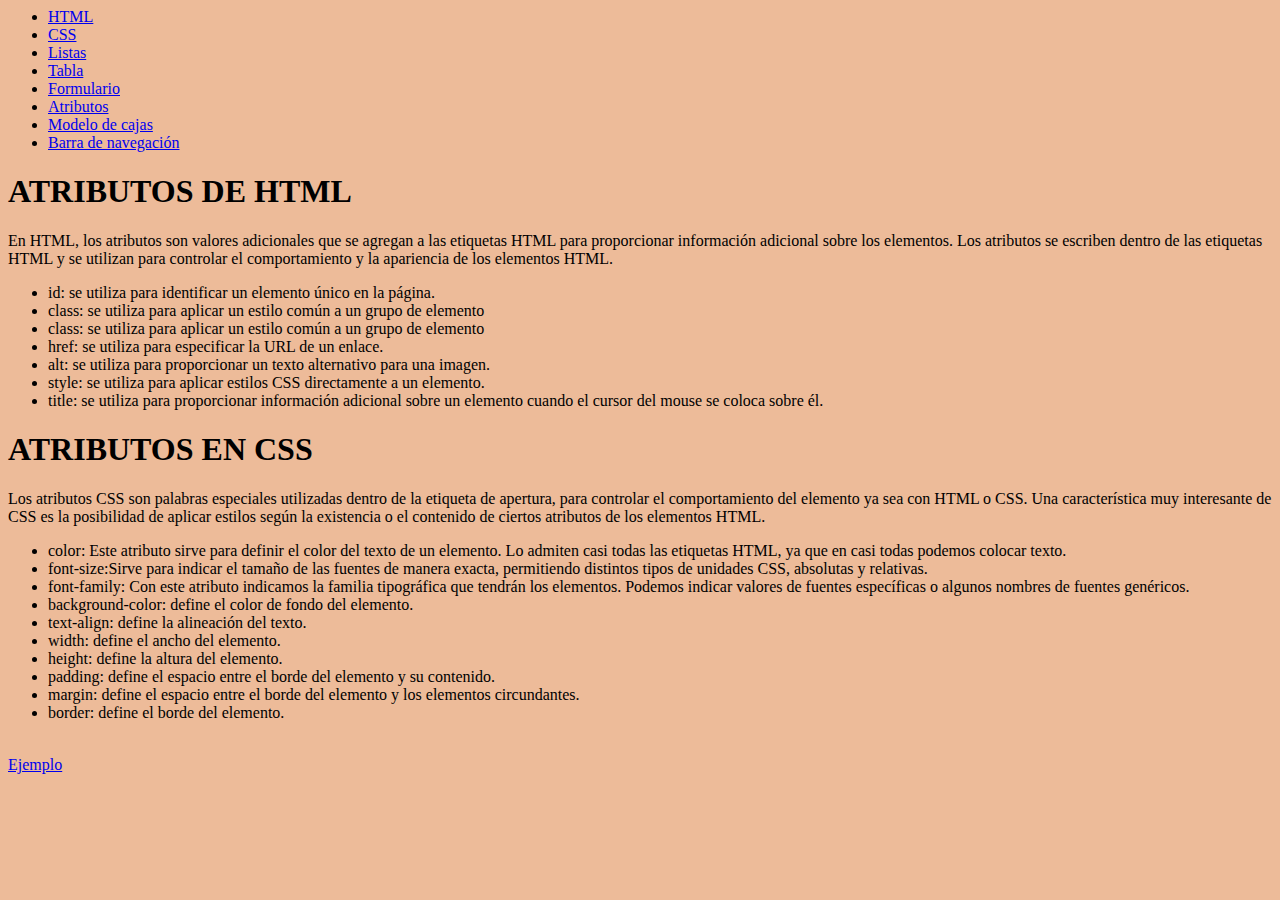
<file: atributos.html>
<html>
    <head>
        <meta charset="UTF-8">
        <title>htmlycss</title>
        <link rel="stylesheet" href="style.css">
    </head>
    <body>
        <ul class="barra">
            <li><a href="uno.html">HTML</a></li>
            <li><a href="css2.html">CSS</a></li>
            <li><a href="listas.html">Listas</a></li>
            <li><a href="td.html">Tabla</a></li>
            <li><a href="formulario.html">Formulario</a></li>
            <li><a href="atributos.html">Atributos</a></li>
            <li><a href="Modelodecajas.html">Modelo de cajas</a></li>
            <li><a href="barra.html">Barra de navegación</a></li>
            </ul>
        <h1>ATRIBUTOS DE HTML </h1>
        <p>En HTML, los atributos son valores adicionales que se agregan a las etiquetas HTML para proporcionar información adicional sobre
             los elementos. Los atributos se escriben dentro de las etiquetas HTML y se utilizan para controlar el comportamiento y la 
             apariencia de los elementos HTML.</p>
             <ul>
                <li>id: se utiliza para identificar un elemento único en la página. </li>
                <li>class: se utiliza para aplicar un estilo común a un grupo de elemento</li>
                <li>class: se utiliza para aplicar un estilo común a un grupo de elemento</li>
                <li>href: se utiliza para especificar la URL de un enlace. </li>
                <li>alt: se utiliza para proporcionar un texto alternativo para una imagen.</li>
                <li>style: se utiliza para aplicar estilos CSS directamente a un elemento.</li>
                <li>title: se utiliza para proporcionar información adicional sobre un elemento cuando el cursor del mouse se coloca sobre él.</li>
            </ul>
            <h1>ATRIBUTOS EN CSS </h1>
        <p>Los atributos CSS son palabras especiales utilizadas dentro de la etiqueta de apertura, para controlar el comportamiento del elemento 
            ya sea con HTML o CSS. Una característica muy interesante de CSS es la posibilidad de aplicar estilos según la existencia o el
         contenido de ciertos atributos de los elementos HTML.</p>
             <ul>
                <li>color: Este atributo sirve para definir el color del texto de un elemento. Lo admiten casi todas las etiquetas HTML, ya que en casi todas podemos colocar texto.</li>
                <li>font-size:Sirve para indicar el tamaño de las fuentes de manera exacta, permitiendo distintos tipos de unidades CSS, absolutas y relativas.</li>
                <li>font-family: Con este atributo indicamos la familia tipográfica que tendrán los elementos. Podemos indicar valores de fuentes específicas o algunos nombres de fuentes genéricos.</li>
                <li>background-color: define el color de fondo del elemento.</li>
                <li>text-align: define la alineación del texto.</li>
                <li>width: define el ancho del elemento.</li>
                <li>height: define la altura del elemento.</li>
                <li>padding: define el espacio entre el borde del elemento y su contenido. </li>
                <li>margin: define el espacio entre el borde del elemento y los elementos circundantes. </li>
                <li>border: define el borde del elemento.</li>
            </ul>
            <br>
            <a href="#" class="boton">Ejemplo</a>
         </body>
         </html>
</file>
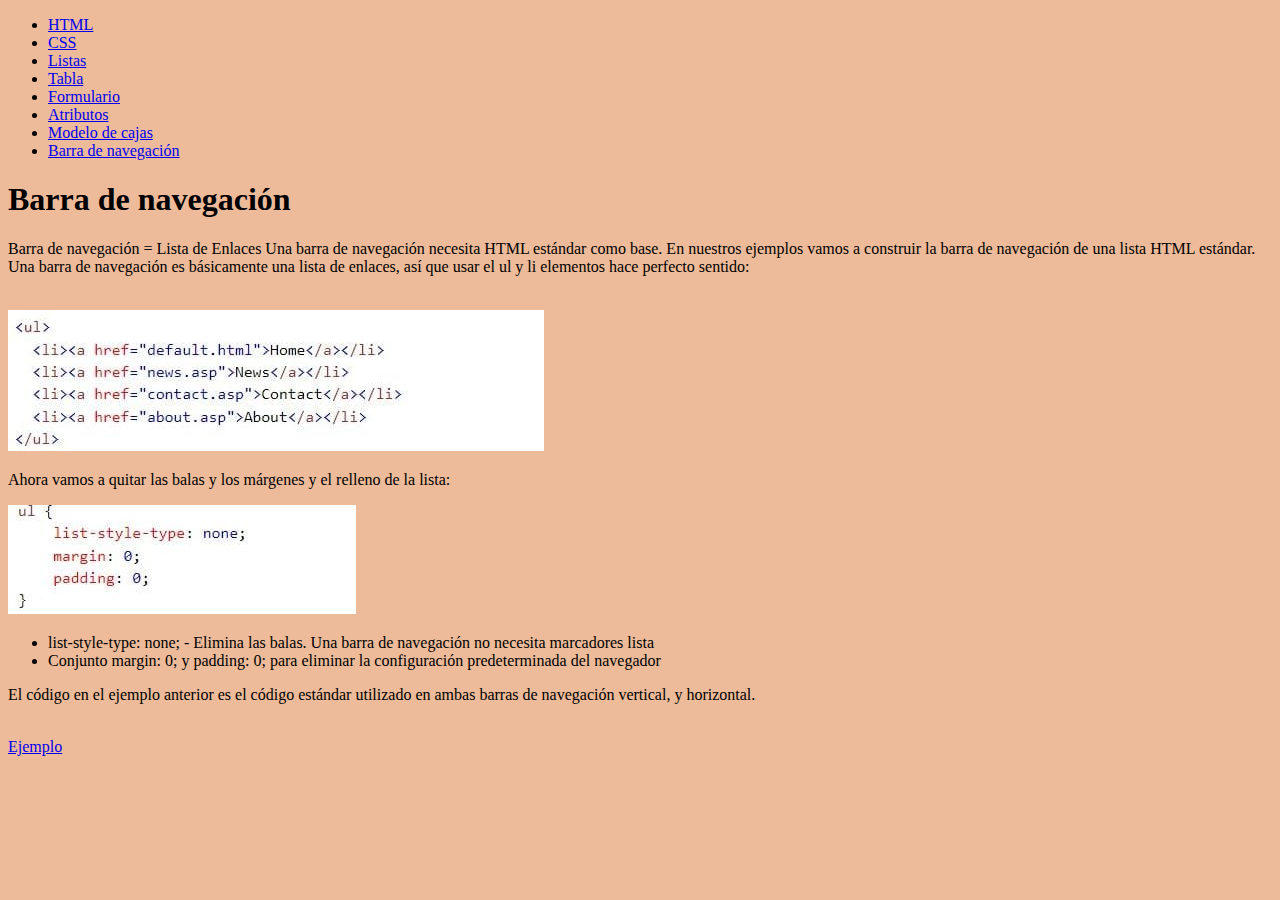
<file: barra.html>
<!DOCTYPE html>
<html>
    <head>
        <meta charset="UTF-8">
        <title>htmlycss</title>
        <link rel="stylesheet" href="style.css">
    </head>
    <body>
        <ul class="barra">
            <li><a href="uno.html">HTML</a></li>
            <li><a href="css2.html">CSS</a></li>
            <li><a href="listas.html">Listas</a></li>
            <li><a href="td.html">Tabla</a></li>
            <li><a href="formulario.html">Formulario</a></li>
            <li><a href="atributos.html">Atributos</a></li>
            <li><a href="Modelodecajas.html">Modelo de cajas</a></li>
            <li><a href="barra.html">Barra de navegación</a></li>
            </ul>
<h1>Barra de navegación</h1>
          <p>Barra de navegación = Lista de Enlaces
            Una barra de navegación necesita HTML estándar como base.
            En nuestros ejemplos vamos a construir la barra de navegación de una lista HTML estándar.
            Una barra de navegación es básicamente una lista de enlaces, así que usar el ul y li elementos hace perfecto sentido:</p>
            <br>
            <img src="barrade.jpeg">
            <br>
            <p>Ahora vamos a quitar las balas y los márgenes y el relleno de la lista:</p>
            <img src="baeje.jpeg">
            <br>
            <ul>
                <li>list-style-type: none; - Elimina las balas. Una barra de navegación no necesita marcadores lista</li>
                <li>Conjunto margin: 0; y padding: 0; para eliminar la configuración predeterminada del navegador</li>
            </ul>
            <p>El código en el ejemplo anterior es el código estándar utilizado en ambas barras de navegación vertical, y horizontal.</p>
            <br>
           <a href="#" class="boton">Ejemplo</a>
        </body>
        </html>
</file>
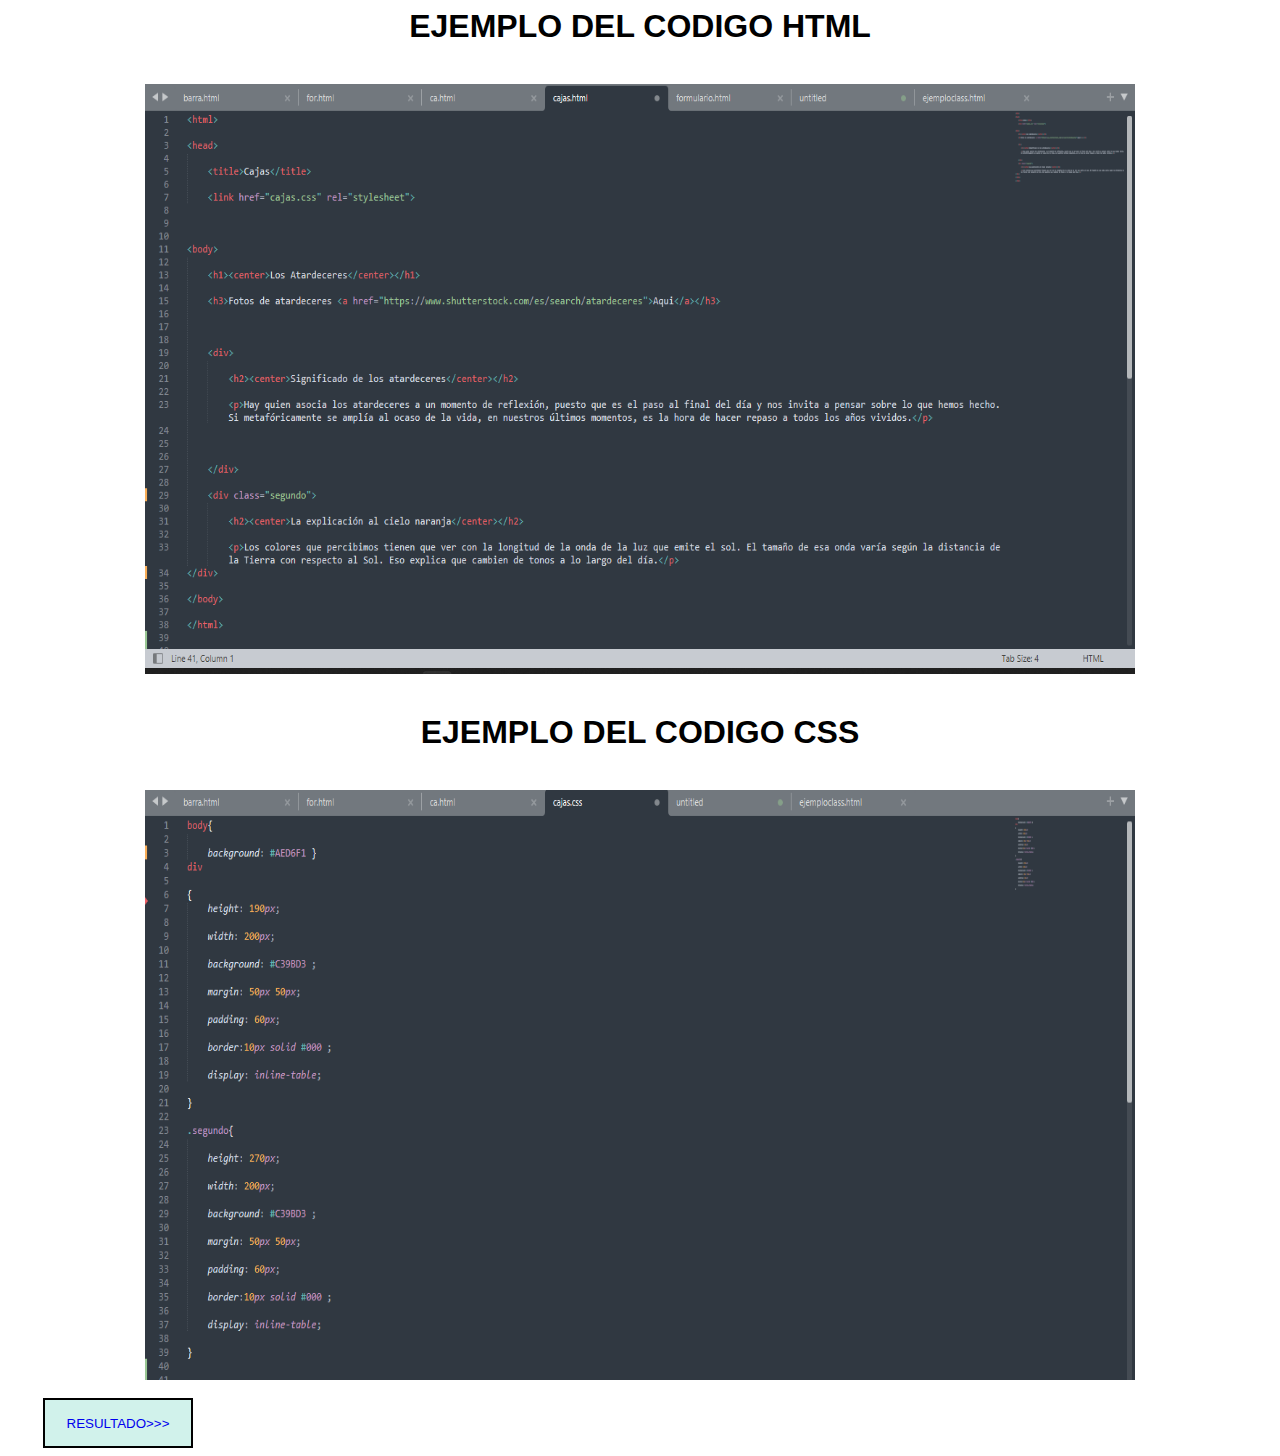
<file: ca.html>
<html>
<head>
	<title>ejemplo</title>
	<link rel="stylesheet" type="text/css" href="uno.css">
</head>
<body>
	<center><h1>EJEMPLO DEL CODIGO HTML</h1></center>
	<br>
	<center><img src="caja.png" ></center>

	<br>
	<center><h1>EJEMPLO DEL CODIGO CSS</h1></center>
	<br>
	<center><img src="caj.png" ></center>

	<br>
	<button><a href="cajas.html">RESULTADO>>></button></a>
	

</body>
</html>
</file>
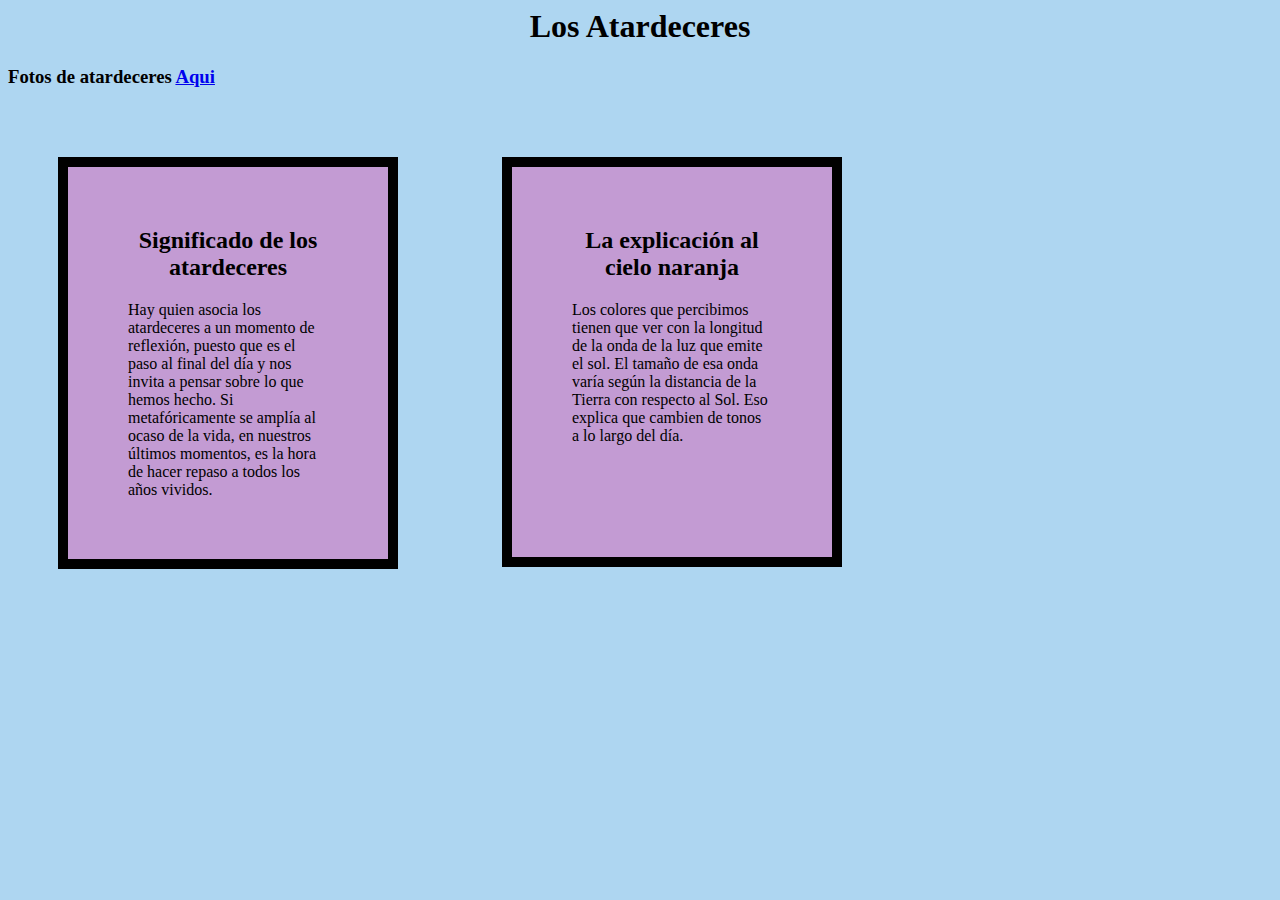
<file: cajas.html>
<html>

<head>

	<title>Cajas</title>

	<link href="cajas.css" rel="stylesheet">



<body>

	<h1><center>Los Atardeceres</center></h1>

	<h3>Fotos de atardeceres <a href="https://www.shutterstock.com/es/search/atardeceres">Aqui</a></h3>



	<div>

		<h2><center>Significado de los atardeceres</center></h2>

		<p>Hay quien asocia los atardeceres a un momento de reflexión, puesto que es el paso al final del día y nos invita a pensar sobre lo que hemos hecho. Si metafóricamente se amplía al ocaso de la vida, en nuestros últimos momentos, es la hora de hacer repaso a todos los años vividos.</p>



	</div>



	<div class="segundo">

		<h2><center>La explicación al cielo naranja</center></h2>

		<p>Los colores que percibimos tienen que ver con la longitud de la onda de la luz que emite el sol. El tamaño de esa onda varía según la distancia de la Tierra con respecto al Sol. Eso explica que cambien de tonos a lo largo del día.</p>



	</div>

</body>

</html>
</file>
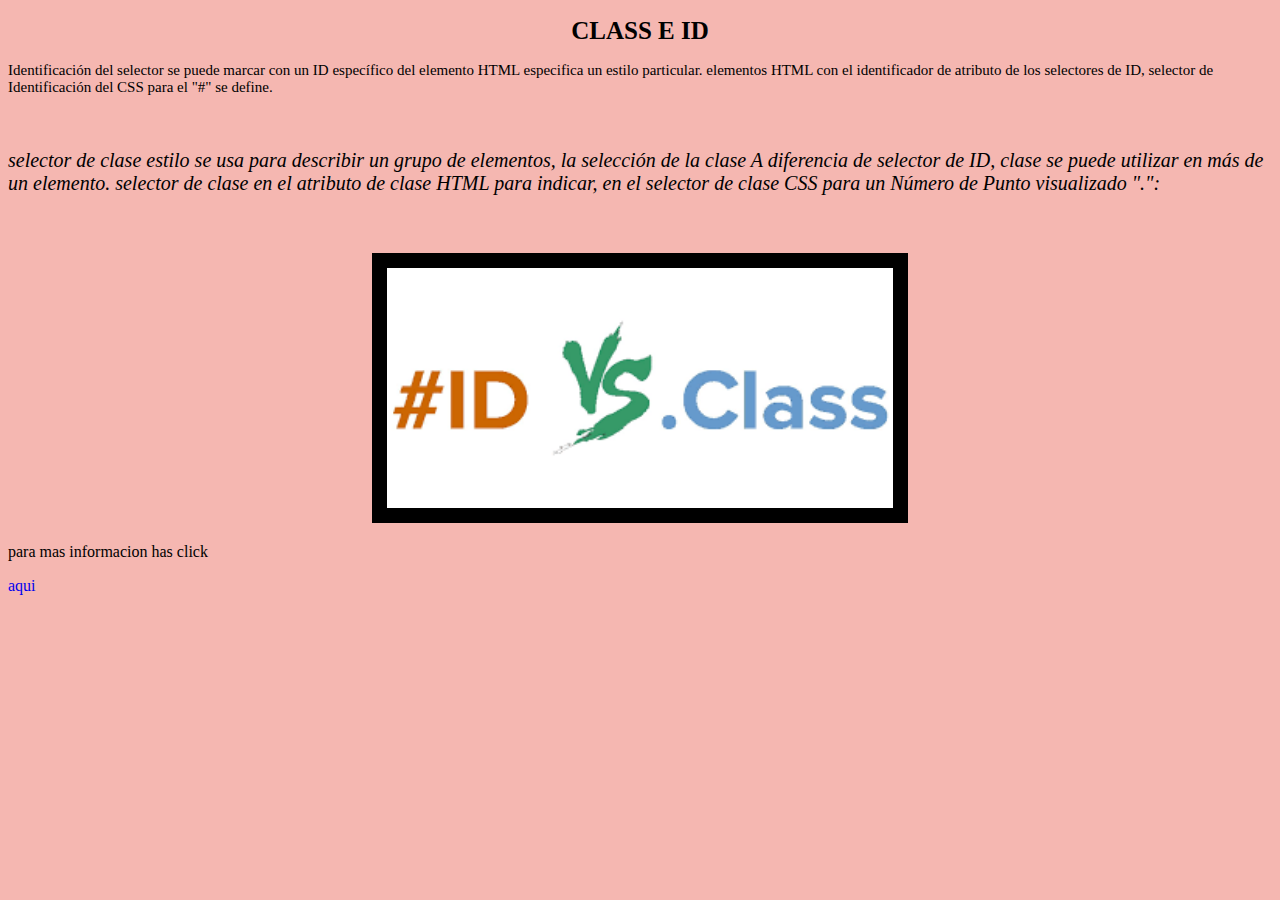
<file: class.html>
<!DOCTYPE html>
<html>
<head>
	<meta charset="utf-8">
	<meta name="viewport" content="width=device-width, initial-scale=1">
	<title>Ejemplo de class e id</title>
	<link rel="stylesheet" type="text/css" href="class.css">
</head>
<body id="cuerpo">
	<h1 id="titulo">CLASS E ID</h1>

	<p class="pa">Identificación del selector se puede marcar con un ID específico del elemento HTML especifica un estilo particular.

elementos HTML con el identificador de atributo de los selectores de ID, selector de Identificación del CSS para el "#" se define.</p>
<br>
<p id="par">selector de clase estilo se usa para describir un grupo de elementos, la selección de la clase A diferencia de selector de ID, clase se puede utilizar en más de un elemento.

selector de clase en el atributo de clase HTML para indicar, en el selector de clase CSS para un Número de Punto visualizado ".":</p>
<br>
<center><img class="foto" src="foto.png"></center>

<p>para mas informacion has click</p><a href="https://disenowebakus.net/class-id.php#:~:text=La%20diferencia%20entre%20una%20ID,el%20selector%20HTML%2C%20por%20p.">aqui</a>


</body>
</html>
</file>
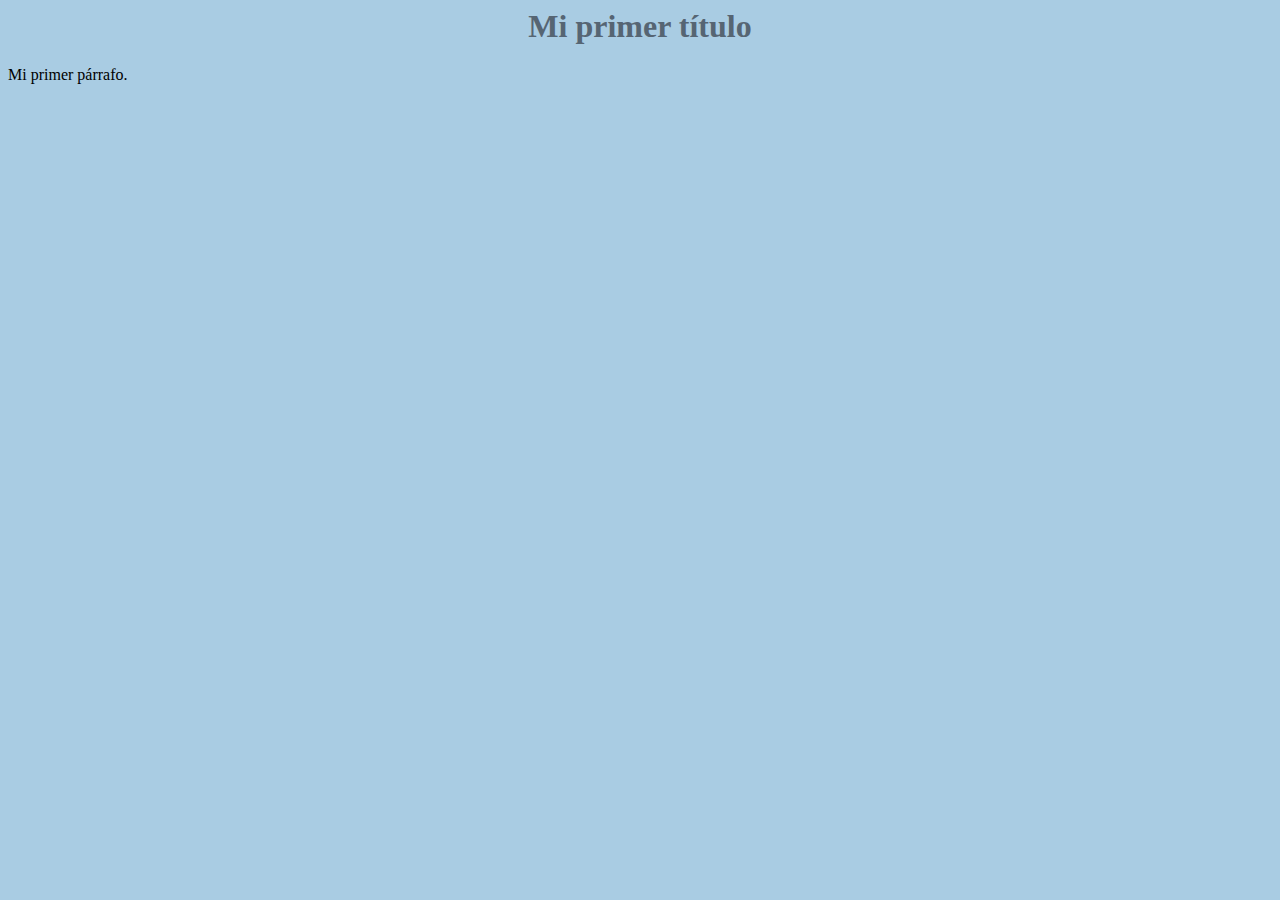
<file: css.html>
<Html> 
 <Head> 
 <Title>Ejemplo de css</Title> 
 <link rel="stylesheet" type="text/css" href="css.css">
 </Head> 
 <body> 
 
 <H1> Mi primer título </h1> 
 
 <P> Mi primer párrafo. </P> 
 
 </body> 
 </Html>
</file>
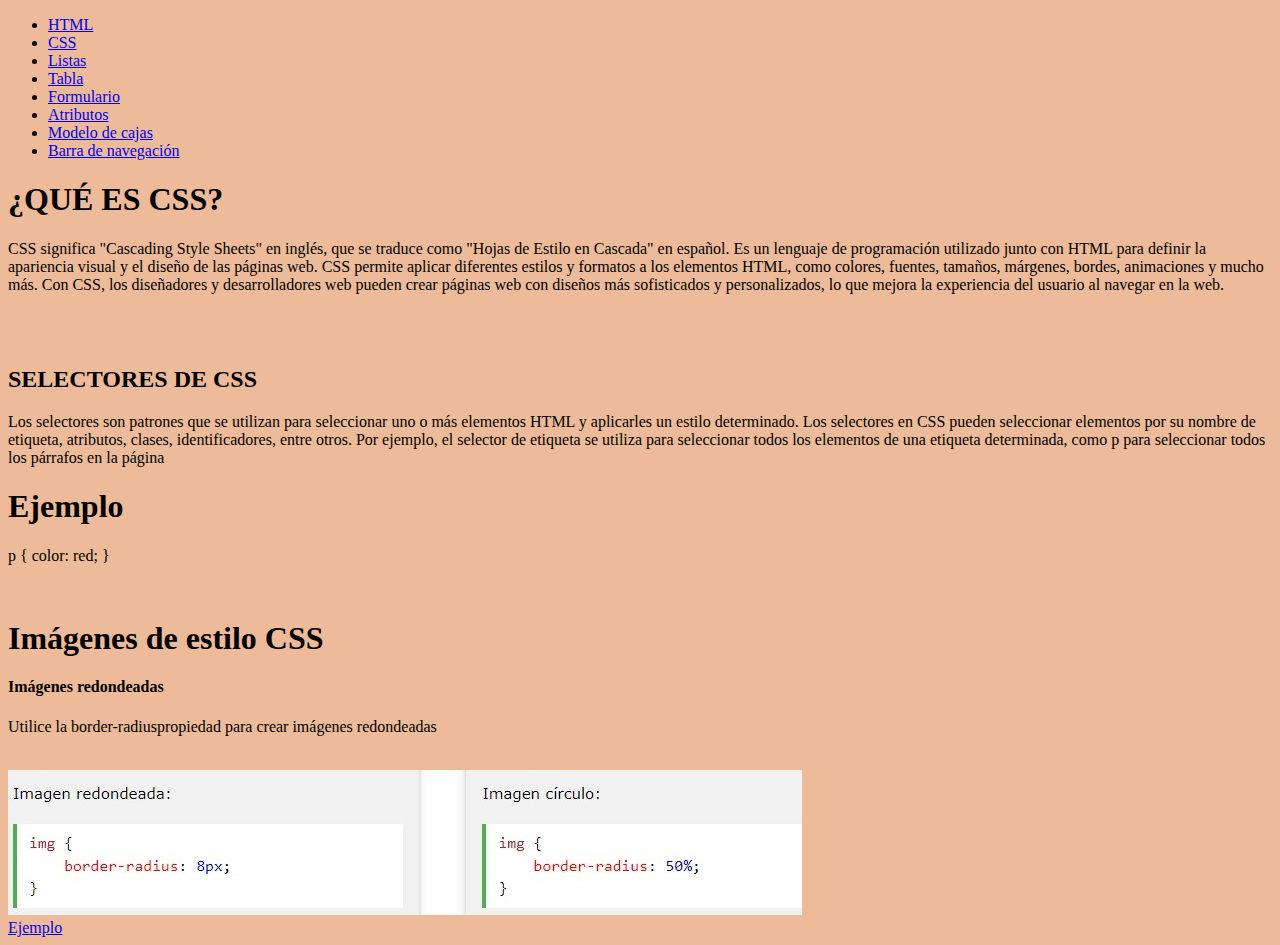
<file: css2.html>
<!DOCTYPE html>
<html>
    <head>
        <meta charset="UTF-8">
        <title>htmlycss</title>
        <link rel="stylesheet" href="style.css">
    </head>
    <body>
        <ul class="barra">
            <li><a href="uno.html">HTML</a></li>
            <li><a href="css2.html">CSS</a></li>
            <li><a href="listas.html">Listas</a></li>
            <li><a href="td.html">Tabla</a></li>
            <li><a href="formulario.html">Formulario</a></li>
            <li><a href="atributos.html">Atributos</a></li>
            <li><a href="Modelodecajas.html">Modelo de cajas</a></li>
            <li><a href="barra.html">Barra de navegación</a></li>
            </ul>
<h1>¿QUÉ ES CSS?</h1>
          <p>CSS significa "Cascading Style Sheets" en inglés, que se traduce como
              "Hojas de Estilo en Cascada" en español. Es un lenguaje de
              programación utilizado junto con HTML para definir la apariencia visual y
              el diseño de las páginas web. CSS permite aplicar diferentes estilos y
              formatos a los elementos HTML, como colores, fuentes, tamaños,
              márgenes, bordes, animaciones y mucho más. Con CSS, los diseñadores
              y desarrolladores web pueden crear páginas web con diseños más
              sofisticados y personalizados, lo que mejora la experiencia del usuario al
              navegar en la web.</p>
            <br>
            <br>
            <h2>SELECTORES DE CSS </h2>
            <p>Los selectores son patrones que se utilizan para seleccionar uno o más elementos HTML y aplicarles un estilo determinado. Los selectores 
             en CSS pueden seleccionar elementos por su nombre de etiqueta, atributos, clases, identificadores, entre otros. 
            Por ejemplo, el selector de etiqueta se utiliza para seleccionar todos los elementos de una etiqueta determinada, como p para 
            seleccionar todos los párrafos en la página </p>
            <h1>Ejemplo</h1>
            <p>p { 

                color: red; 
              } </p>
              <br>
              <h1>Imágenes de estilo CSS</h1>
              <h4>Imágenes redondeadas</h4>
            <P>Utilice la border-radiuspropiedad para crear imágenes redondeadas</P>
            <br>
            <img src="imagenes.jpeg">
            <br>
           <a href="#" class="boton">Ejemplo</a>
        </body>
        </html>
</file>
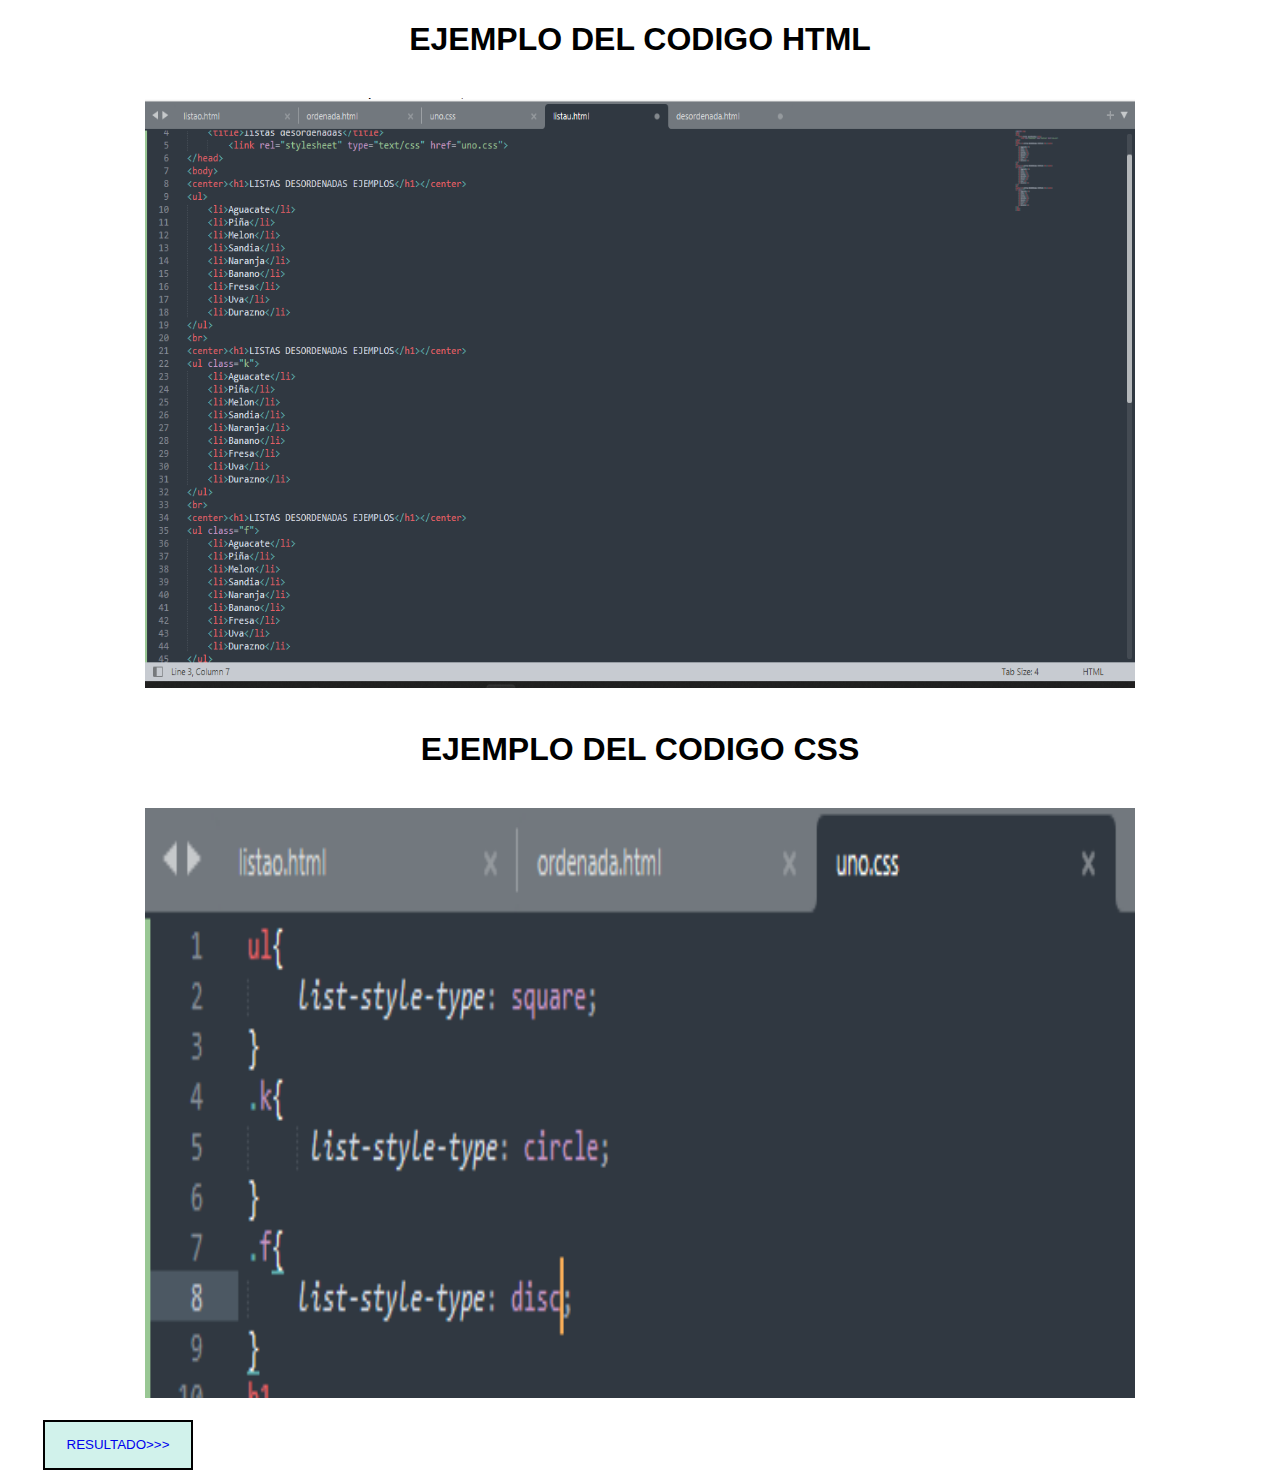
<file: desordenada.html>
<!DOCTYPE html>
<html>
<head>
	<title>ejemplo</title>
	<link rel="stylesheet" type="text/css" href="uno.css">
</head>
<body>
	<center><h1>EJEMPLO DEL CODIGO HTML</h1></center>
	<br>
	<center><img src="a.png" ></center>

	<br>
	<center><h1>EJEMPLO DEL CODIGO CSS</h1></center>
	<br>
	<center><img src="b.png" ></center>

	<br>
	<button><a href="listau.html">RESULTADO>>></button></a>
	

</body>
</html>
</file>
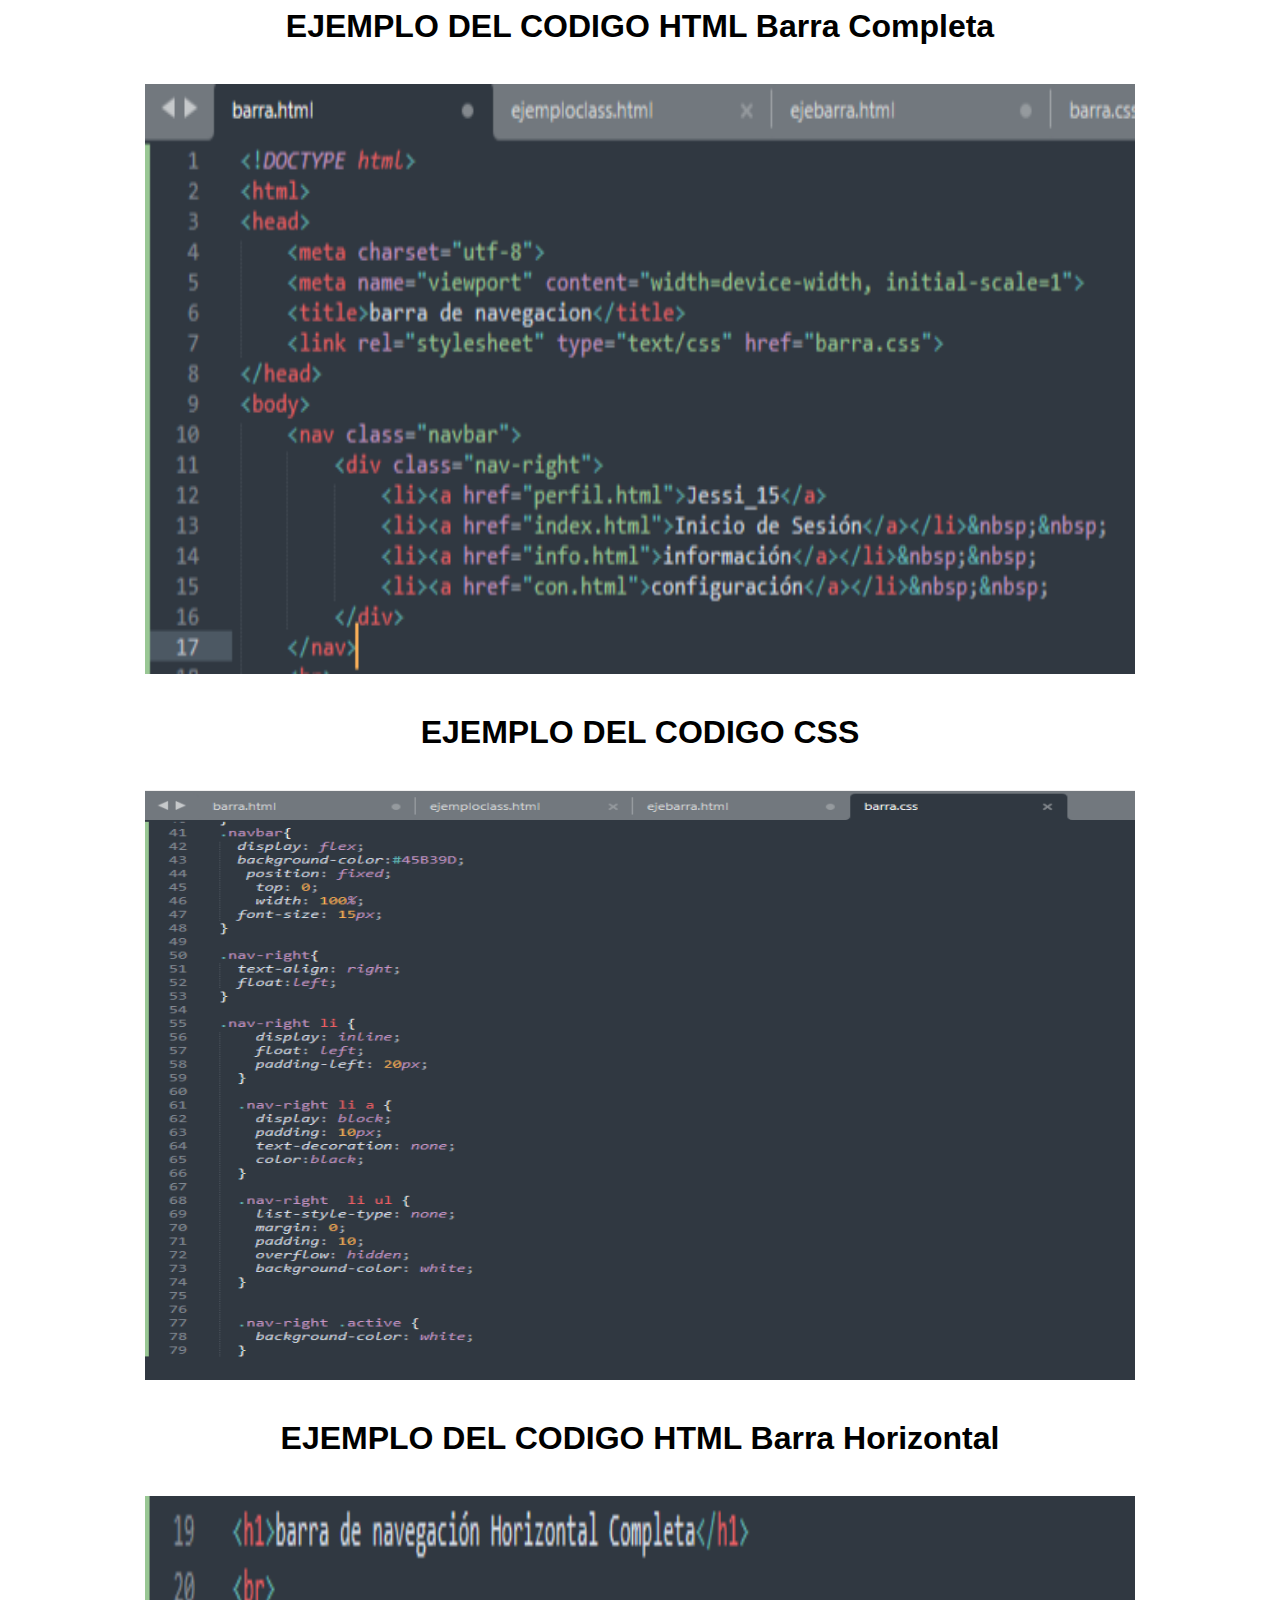
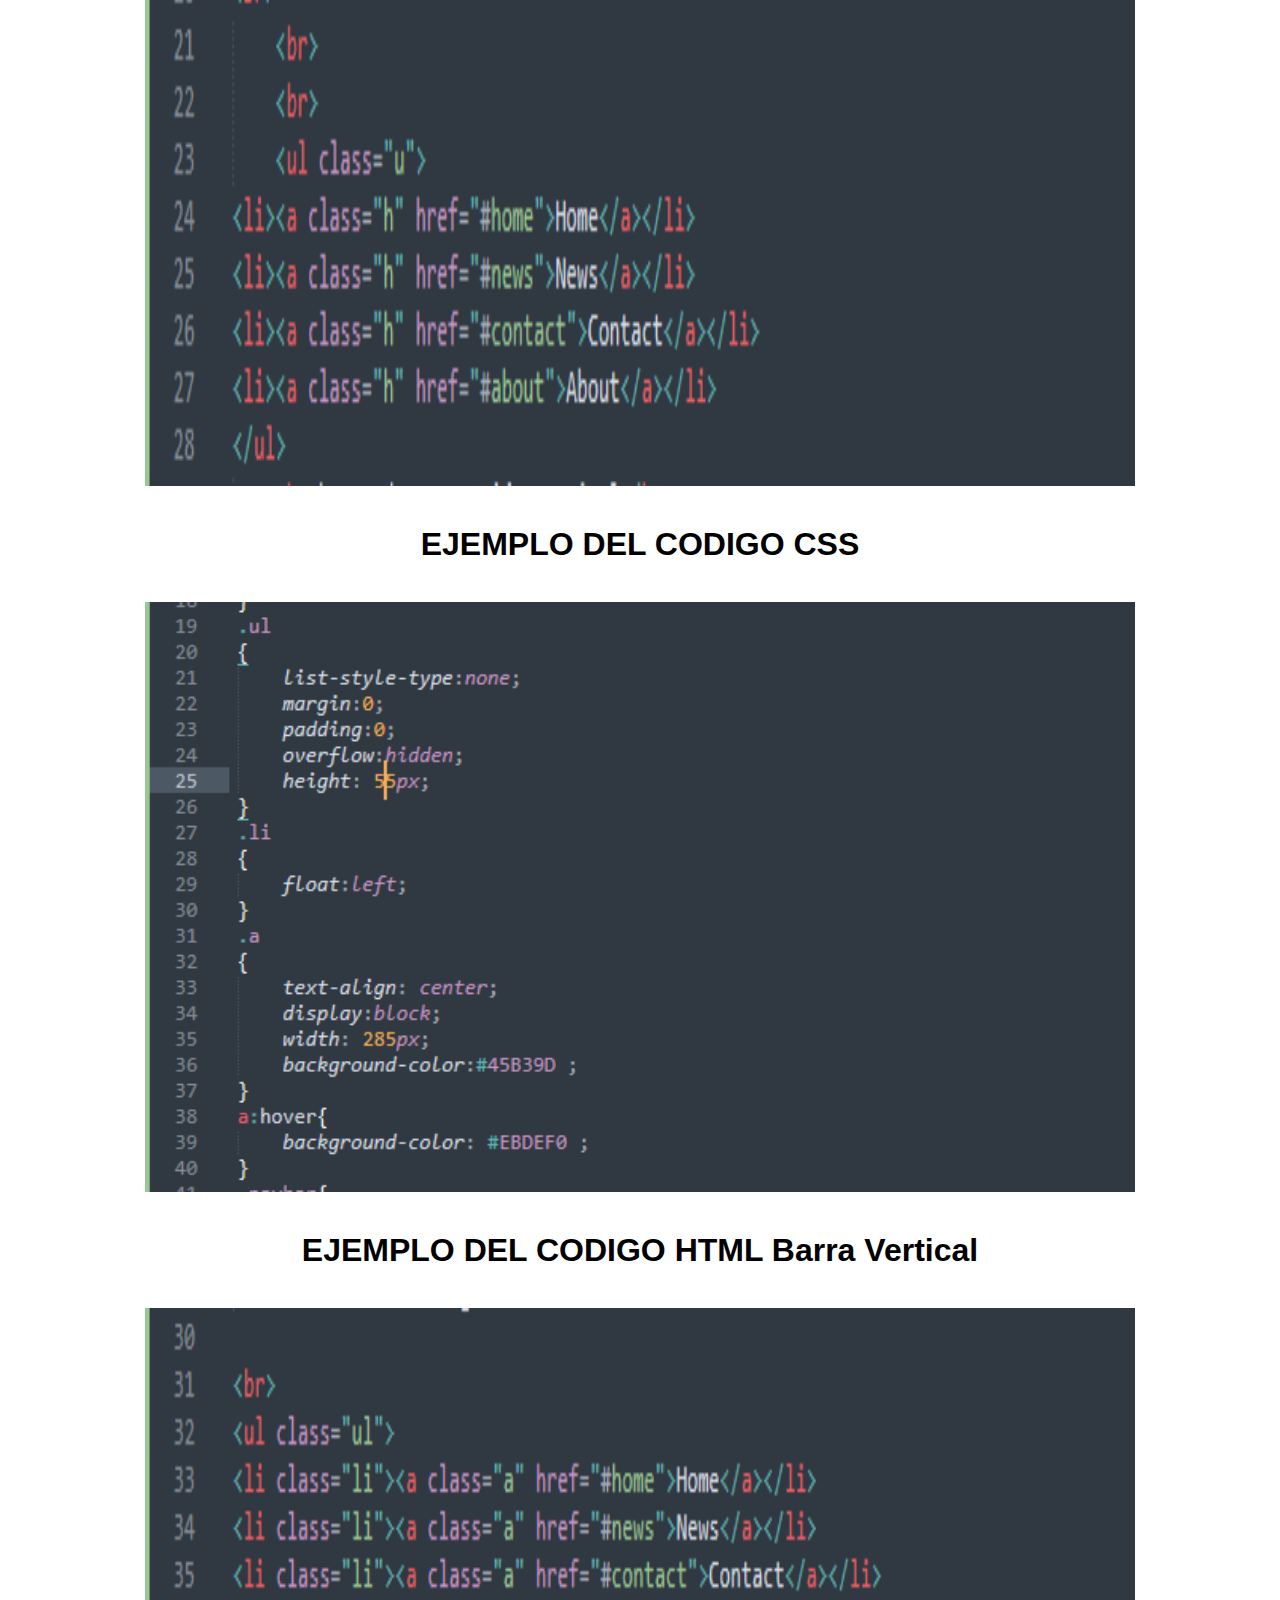
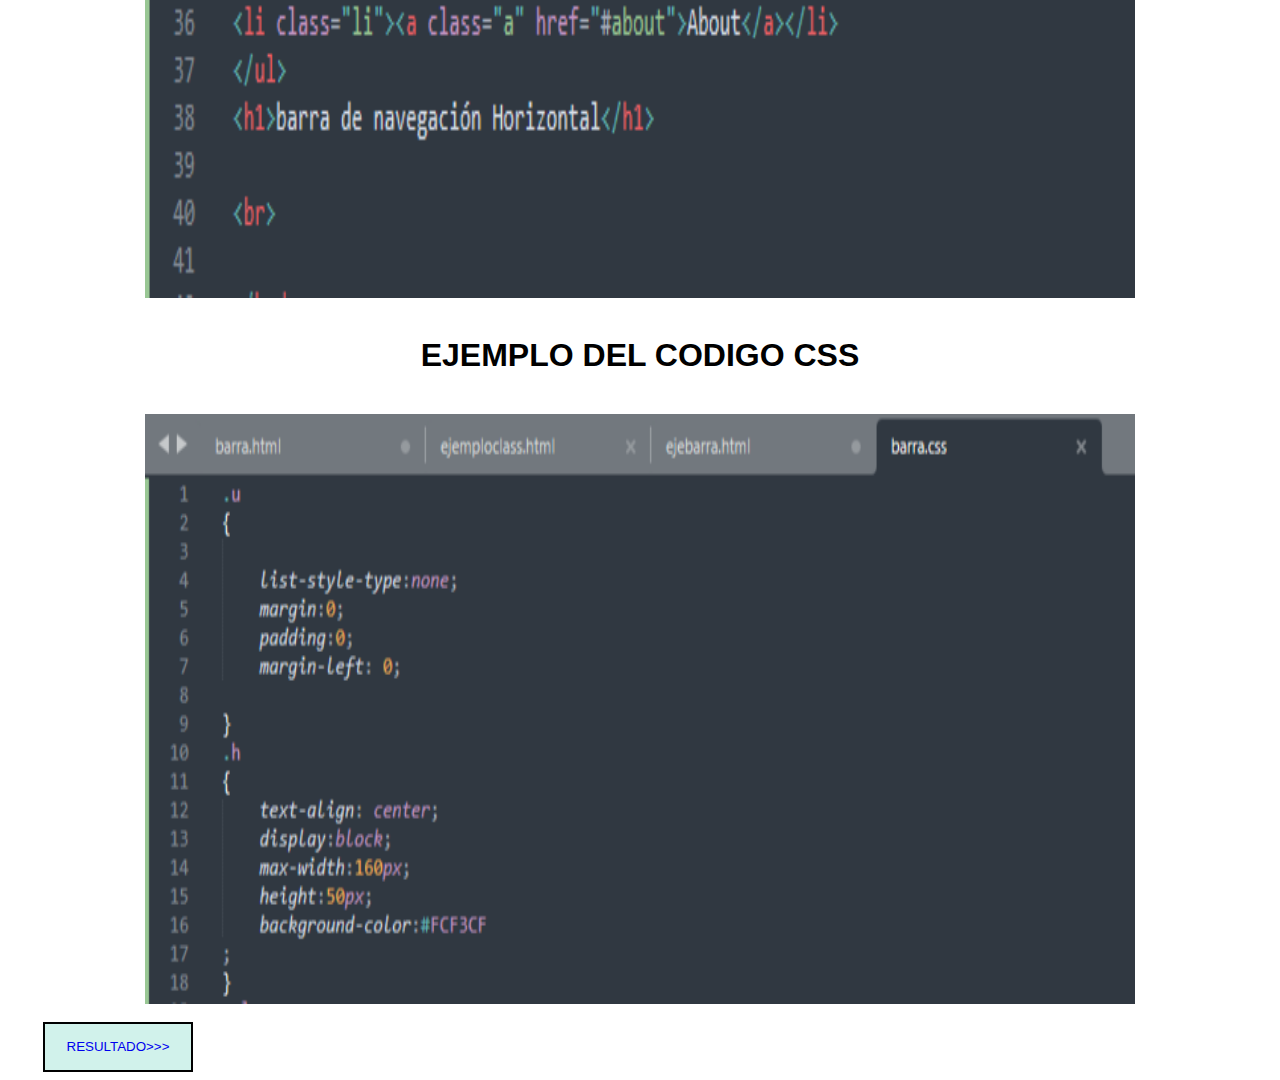
<file: ejebarra.html>
<html>
<head>
	<title>ejemplo</title>
	<link rel="stylesheet" type="text/css" href="uno.css">
</head>
<body>
	<center><h1>EJEMPLO DEL CODIGO HTML Barra Completa</h1></center>
	<br>
	<center><img src="b1.png" ></center>

	<br>
	<center><h1>EJEMPLO DEL CODIGO CSS</h1></center>
	<br>
	<center><img src="ba1.png" ></center>
	<br>
	<center><h1>EJEMPLO DEL CODIGO HTML Barra Horizontal</h1></center>
	<br>
	<center><img src="b2.png" ></center>

	<br>
	<center><h1>EJEMPLO DEL CODIGO CSS</h1></center>
	<br>
	<center><img src="ba2.png" ></center>
	<br>
	<center><h1>EJEMPLO DEL CODIGO HTML Barra Vertical</h1></center>
	<br>
	<center><img src="b3.png" ></center>

	<br>
	<center><h1>EJEMPLO DEL CODIGO CSS</h1></center>
	<br>
	<center><img src="ba3.png" ></center>

	<br>
	<button><a href="barra.html">RESULTADO>>></button></a>
	

	


</body>
</html>
</file>
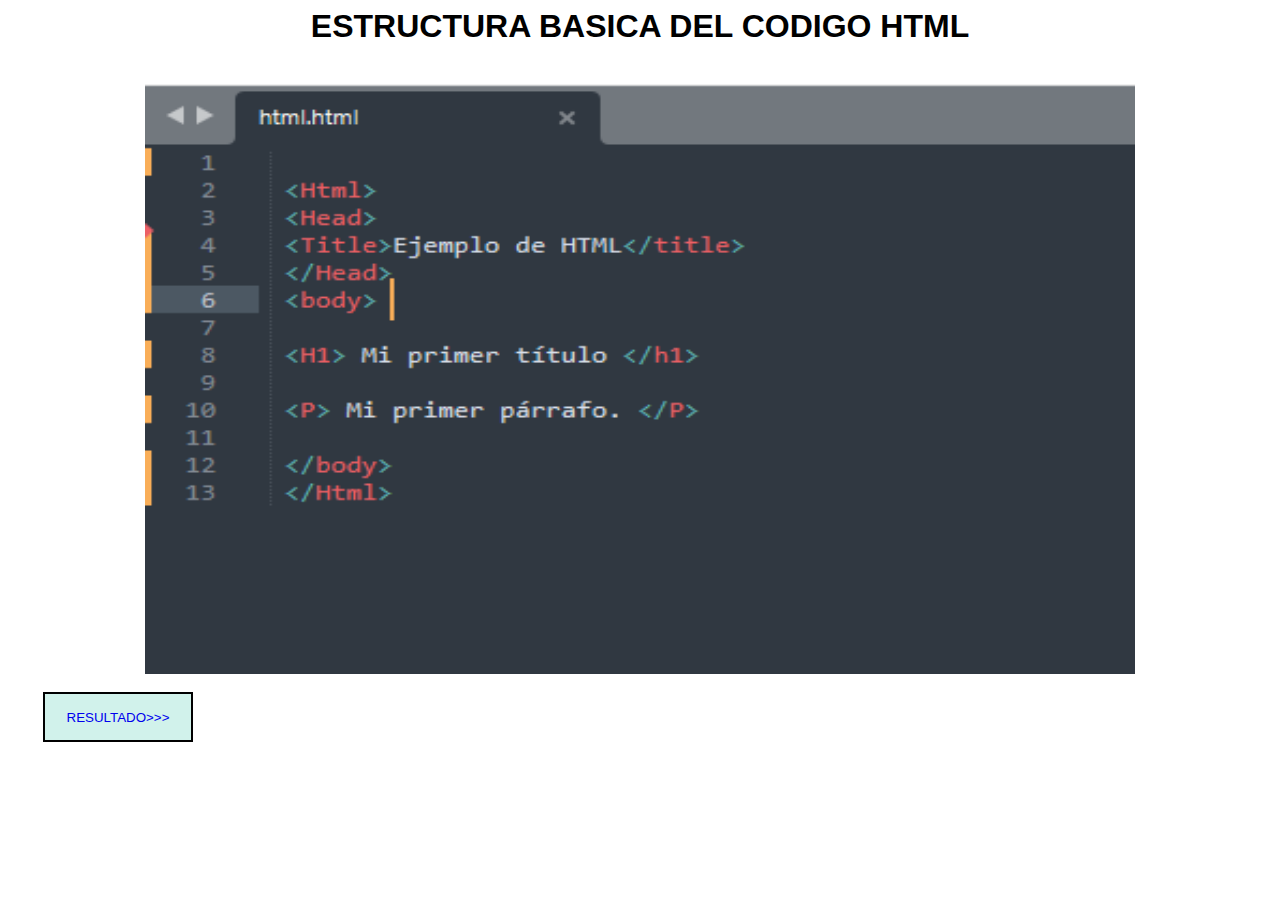
<file: ejemplo.html>
<html>
<head>
	<title>ejemplo</title>
	<link rel="stylesheet" type="text/css" href="uno.css">
</head>
<body>
	<center><h1>ESTRUCTURA BASICA DEL CODIGO HTML</h1></center>
	<br>
	<center><img src="h.png" ></center>

	<br>
	<button><a href="html.html">RESULTADO>>></button></a>
	

</body>
</html>
</file>
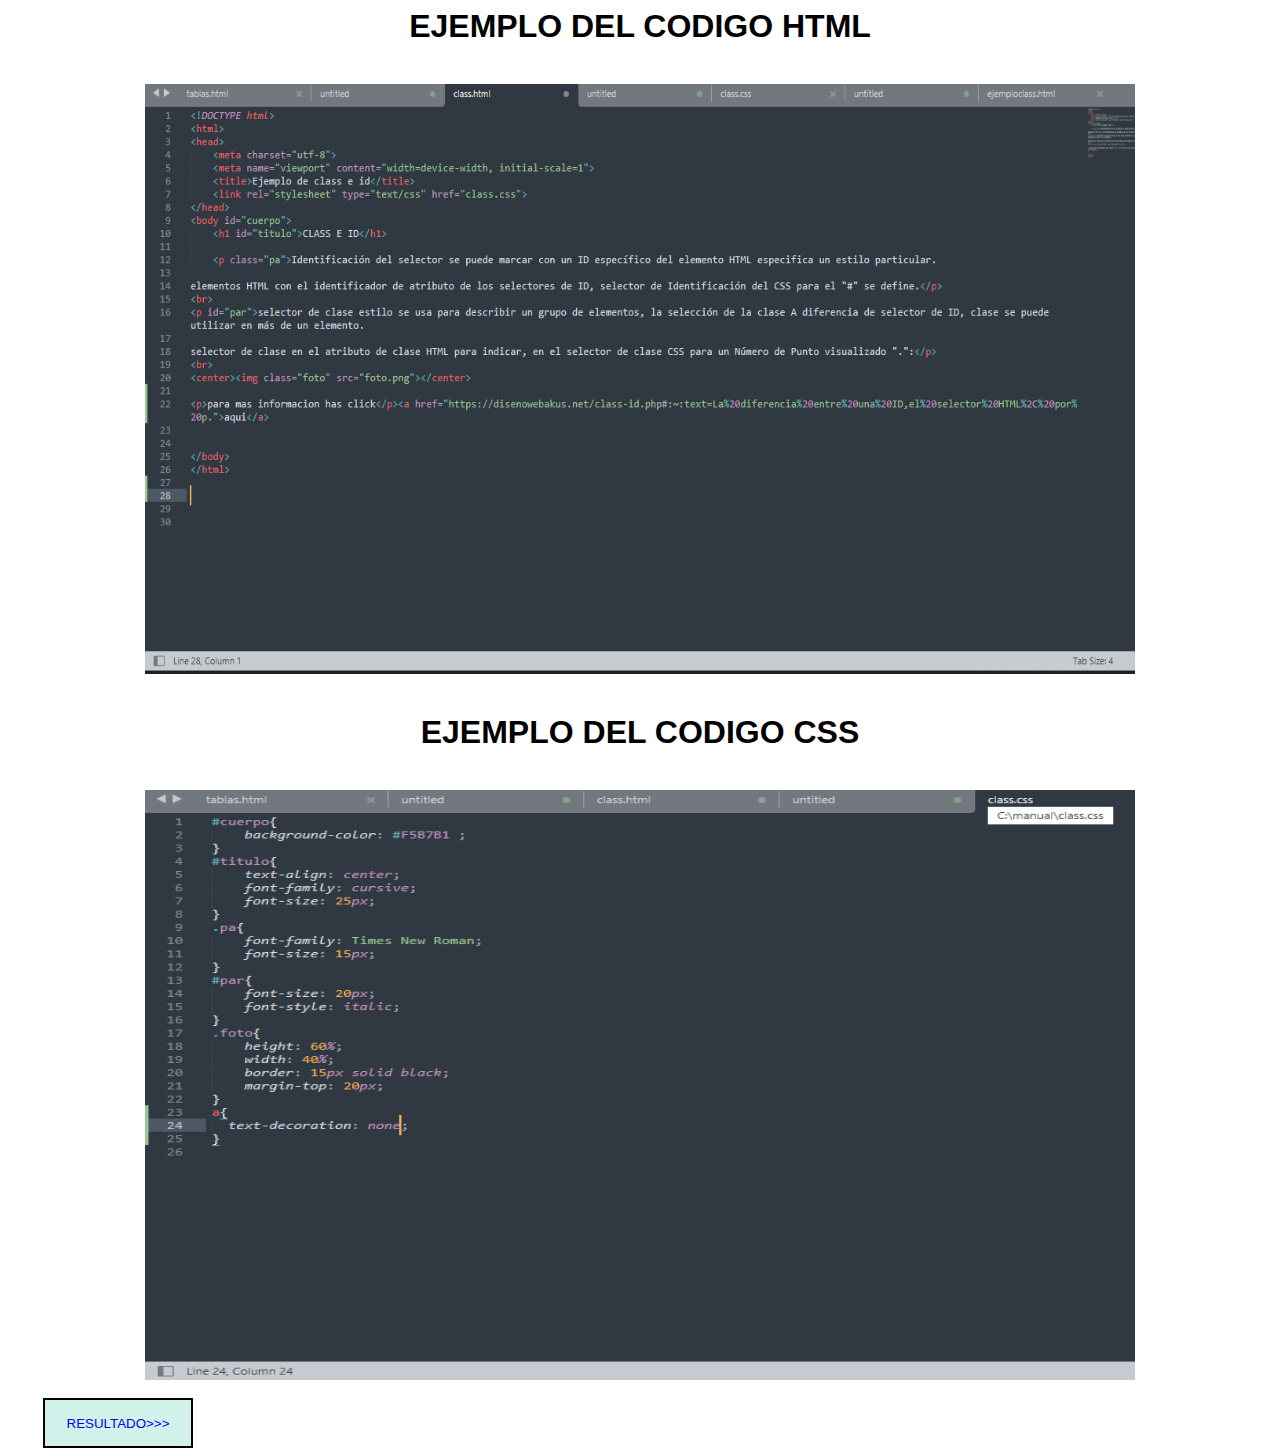
<file: ejemploclass.html>
<html>
<head>
	<title>ejemplo</title>
	<link rel="stylesheet" type="text/css" href="uno.css">
</head>
<body>
	<center><h1>EJEMPLO DEL CODIGO HTML</h1></center>
	<br>
	<center><img src="class.png" ></center>

	<br>
	<center><h1>EJEMPLO DEL CODIGO CSS</h1></center>
	<br>
	<center><img src="id.png" ></center>

	<br>
	<button><a href="class.html">RESULTADO>>></button></a>
	

</body>
</html>
</file>
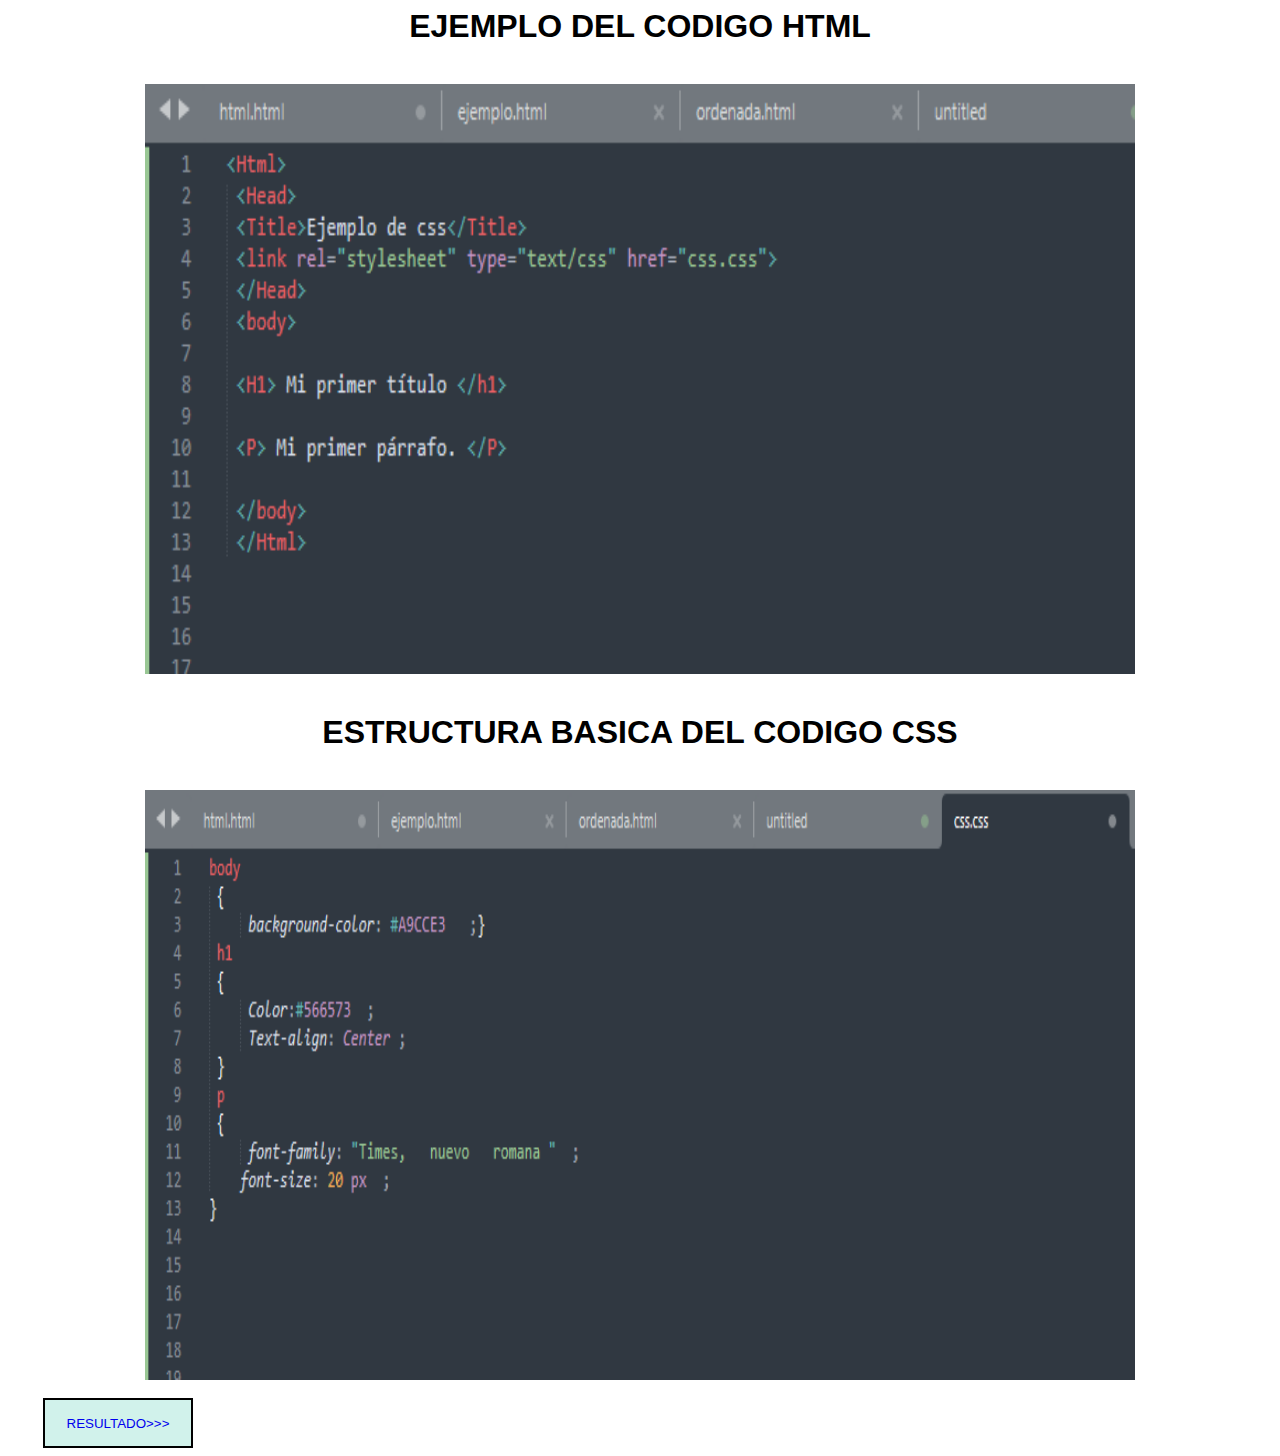
<file: ejemplocss.html>
<html>
<head>
	<title>ejemplo</title>
	<link rel="stylesheet" type="text/css" href="uno.css">
</head>
<body>
	<center><h1>EJEMPLO DEL CODIGO HTML</h1></center>
	<br>
	<center><img src="k.png" ></center>

	<br>
	<center><h1>ESTRUCTURA BASICA DEL CODIGO CSS</h1></center>
	<br>
	<center><img src="j.png" ></center>

	<br>
	<button><a href="css.html">RESULTADO>>></button></a>
	

</body>
</html>
</file>
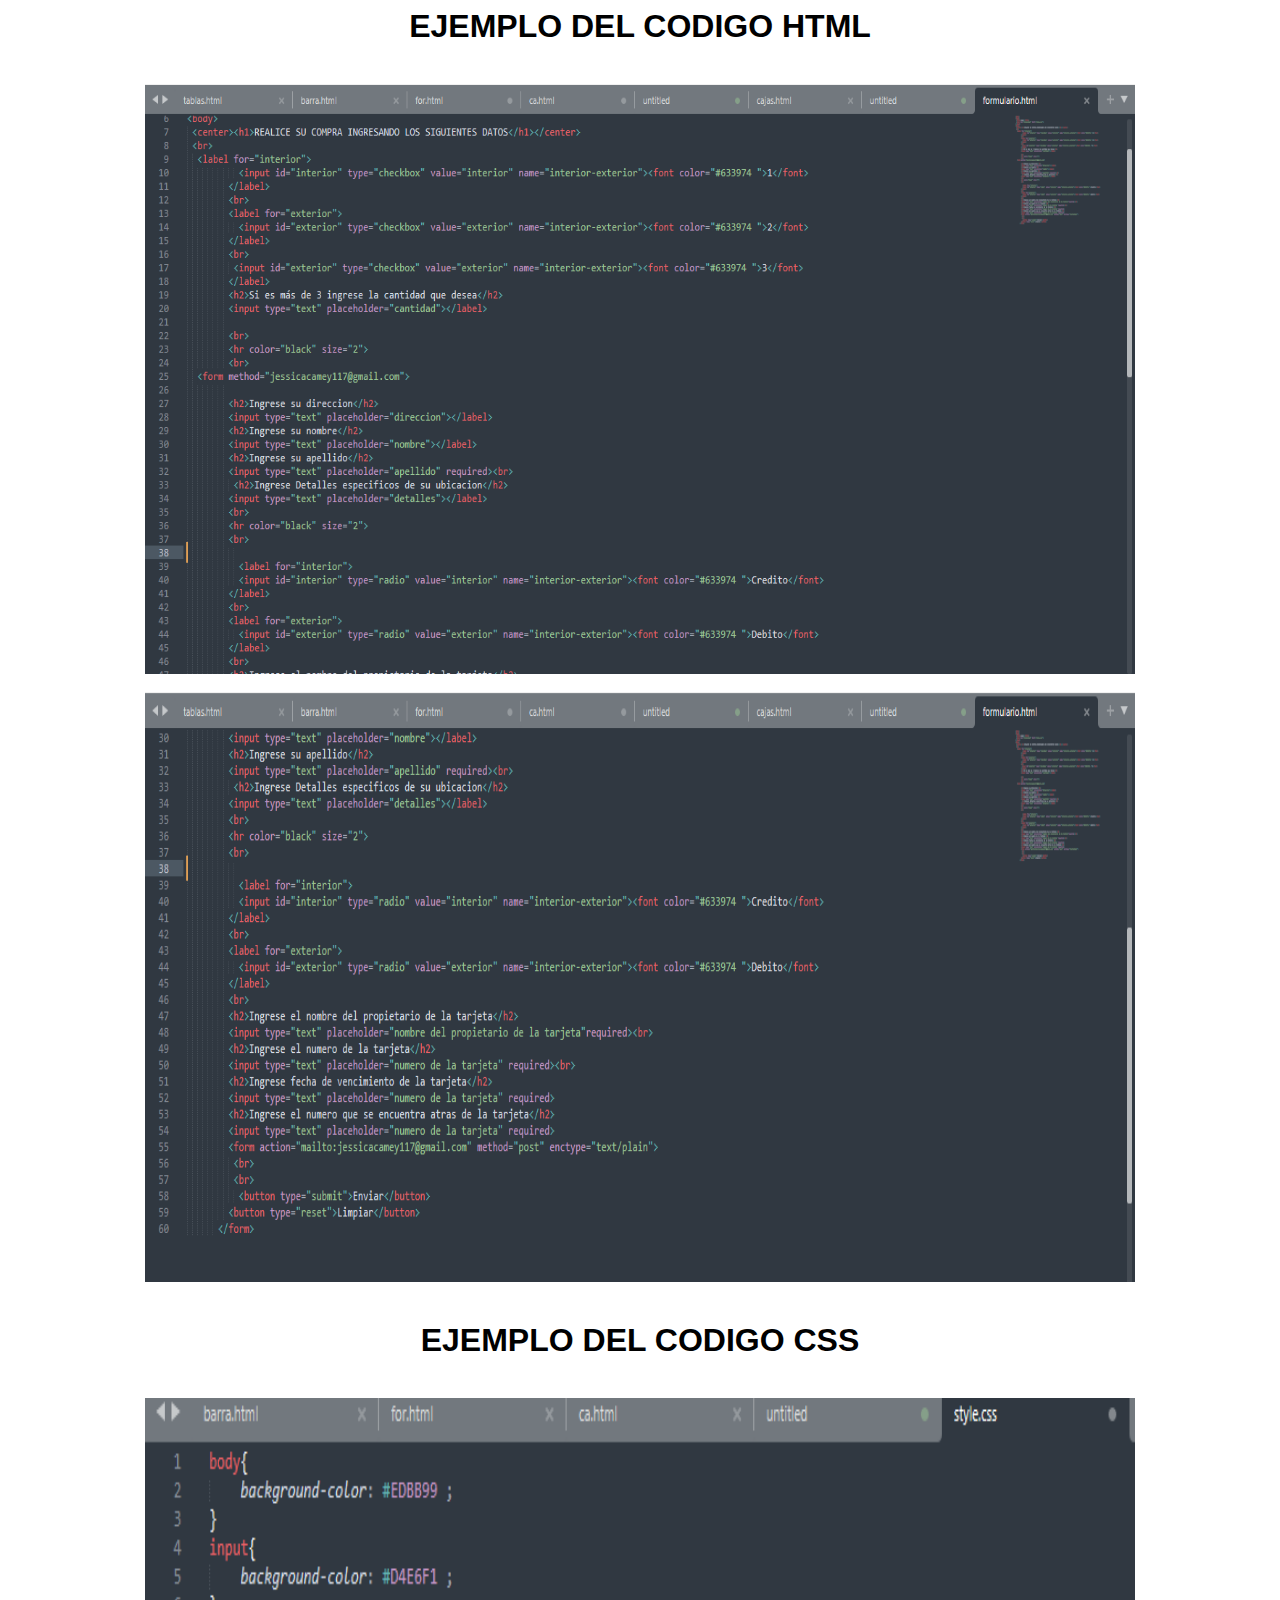
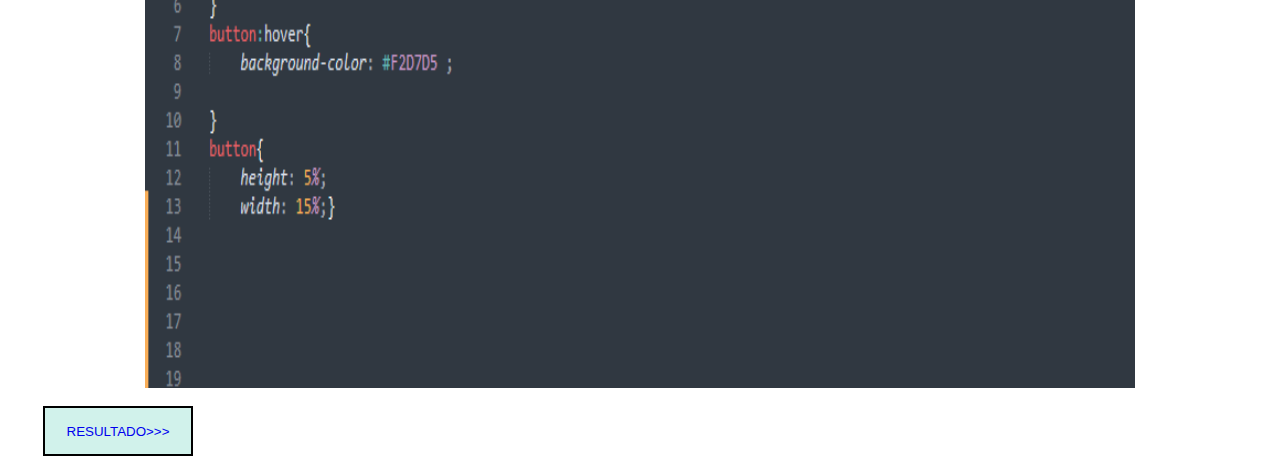
<file: for.html>
<html>
<head>
	<title>ejemplo</title>
	<link rel="stylesheet" type="text/css" href="uno.css">
</head>
<body>
	<center><h1>EJEMPLO DEL CODIGO HTML</h1></center>
	<br>
	<center><img src="f.png" ></center>

	<br>
	<center><img src="f2.png" ></center>

	<br>
	<center><h1>EJEMPLO DEL CODIGO CSS</h1></center>
	<br>
	<center><img src="for.png" ></center>

	<br>
	<button><a href="formulario.html">RESULTADO>>></button></a>
	

</body>
</html>
</file>
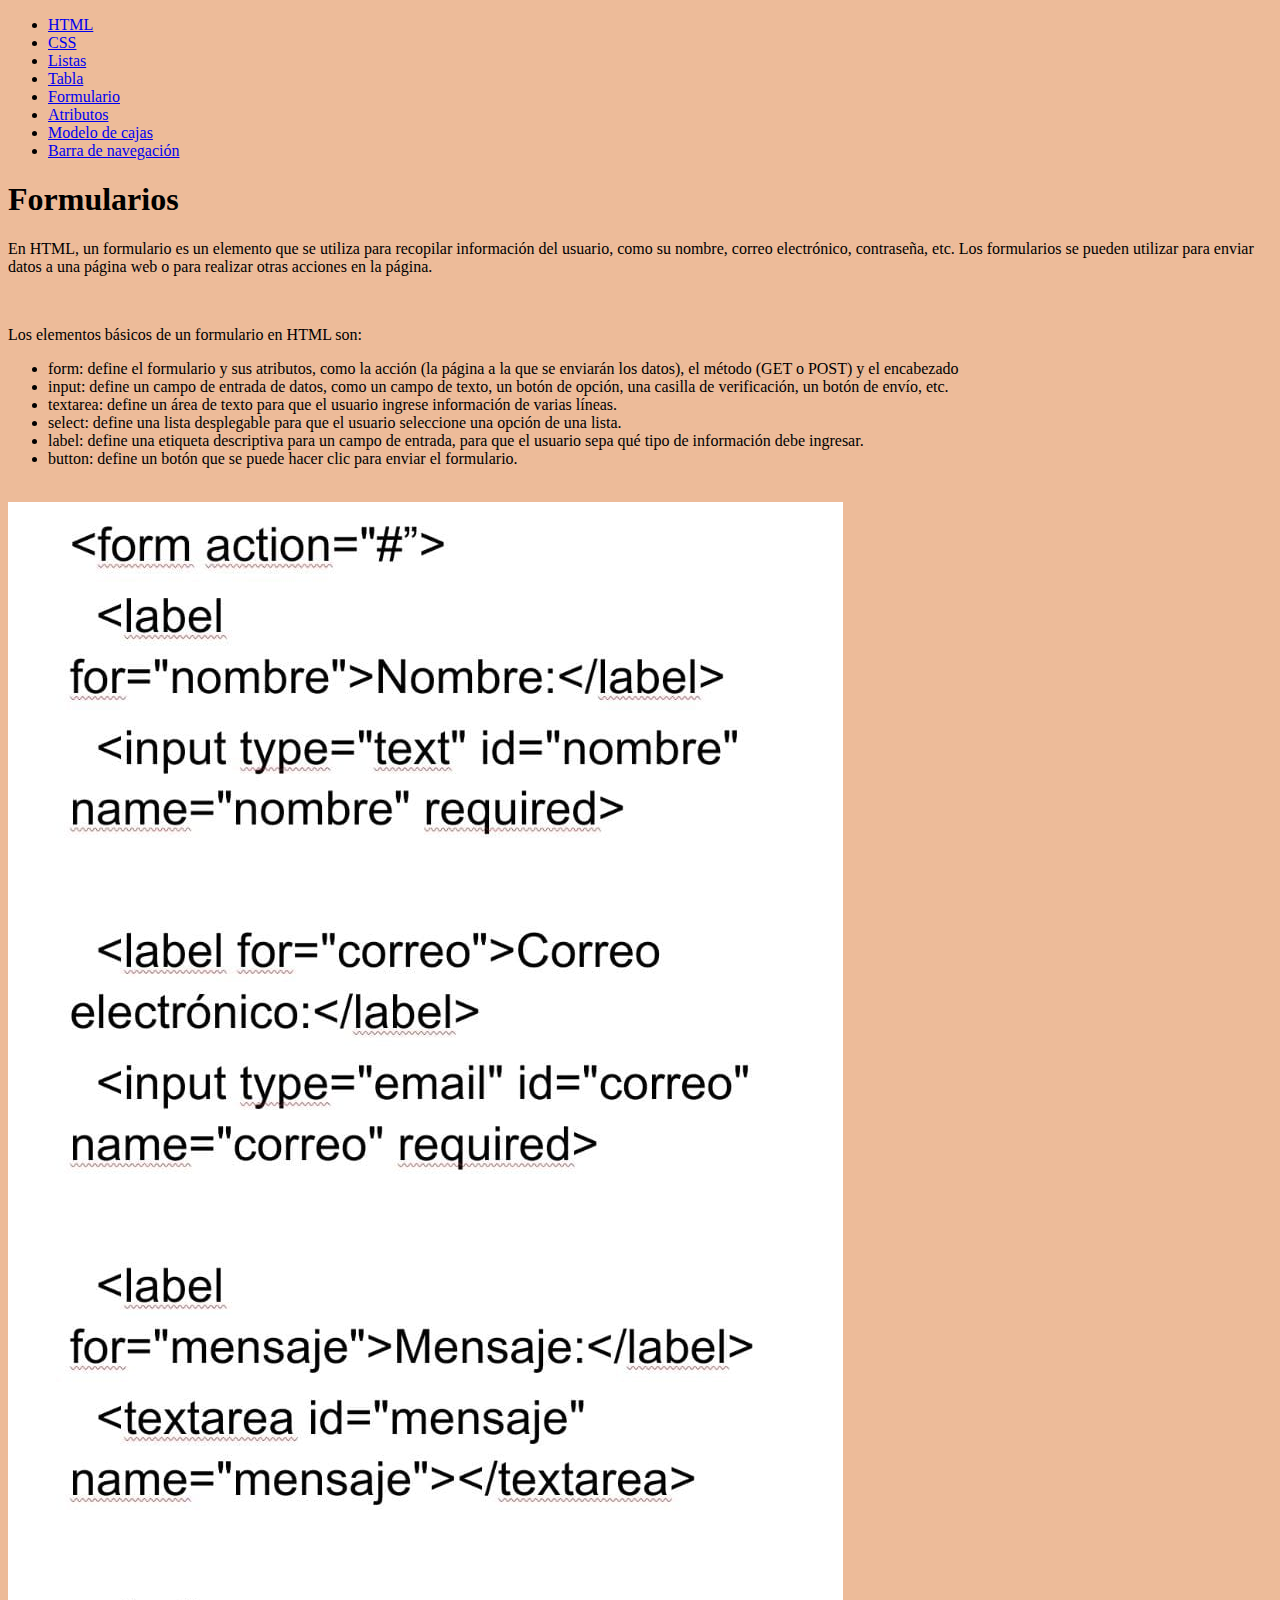
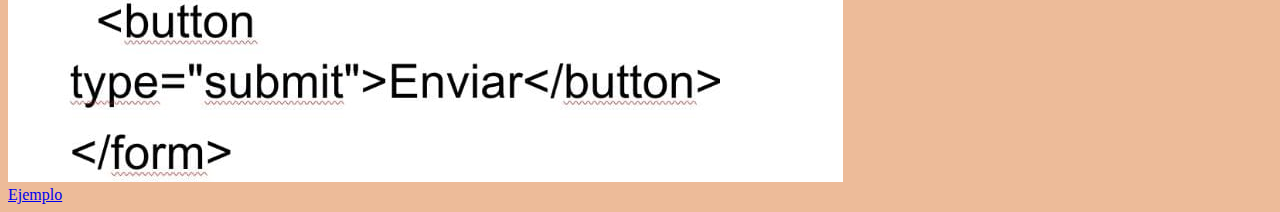
<file: formulario.html>
<!DOCTYPE html>
<html>
    <head>
        <meta charset="UTF-8">
        <title>htmlycss</title>
        <link rel="stylesheet" href="style.css">
    </head>
    <body>
        <ul class="barra">
            <li><a href="uno.html">HTML</a></li>
            <li><a href="css2.html">CSS</a></li>
            <li><a href="listas.html">Listas</a></li>
            <li><a href="td.html">Tabla</a></li>
            <li><a href="formulario.html">Formulario</a></li>
            <li><a href="atributos.html">Atributos</a></li>
            <li><a href="Modelodecajas.html">Modelo de cajas</a></li>
            <li><a href="barra.html">Barra de navegación</a></li>
            </ul>
        <h1>Formularios</h1>
        <p>En HTML, un formulario es un elemento que se utiliza para recopilar información del usuario, como su nombre, correo electrónico,
             contraseña, etc. Los formularios se pueden utilizar para enviar datos a una página web o para realizar otras acciones en la 
             página. </p>
        <br>
        <p>Los elementos básicos de un formulario en HTML son: </p>
        <ul>
            <li>form: define el formulario y sus atributos, como la acción (la página a la que se enviarán los datos), el método (GET o POST) y el encabezado</li>
            <li>input: define un campo de entrada de datos, como un campo de texto, un botón de opción, una casilla de verificación, un botón de envío, etc. </li>
            <li>textarea: define un área de texto para que el usuario ingrese información de varias líneas.</li>
            <li>select: define una lista desplegable para que el usuario seleccione una opción de una lista.</li>
            <li>label: define una etiqueta descriptiva para un campo de entrada, para que el usuario sepa qué tipo de información debe ingresar.</li>
            <li>button: define un botón que se puede hacer clic para enviar el formulario. </li>
        </ul>
        <br>
        <img src="formu.jpeg">
        <br>
           <a href="#" class="boton">Ejemplo</a>
        </body>
        </html>
</file>
<file: style.css>
body{
	background-color: #EDBB99 ;
}
input{
	background-color: #D4E6F1 ;
}
button:hover{
	background-color: #F2D7D5 ;

}
button{
	height: 5%;
	width: 15%;
}
</file>
<file: uno.css>
ul{
	list-style-type: square;
}
.k{
     list-style-type: circle;
}
.f{
    list-style-type: disc;
}
h1
{
	font-family: sans-serif;
}
ol{
	list-style-type: lower-greek;

}
.s{
	list-style-type: decimal;
}
.h{
	list-style-type: upper-roman;
}
img
{
	width: 990px;
	height: 590px;
}
button
{
	border: 2px solid black;
	background-color: #D1F2EB;
	width: 150px;
	height: 50px;
	margin-left: 35px;
}
a{
	 text-decoration: none;
}
button:hover {
    background-color: #F08080; 
    color: white;
    }
</file>
<file: cajas.css>
body{

	background: #AED6F1 

}

div

{

	height: 190px;

	width: 200px;

	background: #C39BD3 ;

	margin: 50px 50px;

	padding: 60px;

	border:10px solid #000 ;

	display: inline-table;

}

.segundo{

	height: 270px;

	width: 200px;

	background: #C39BD3 ;

	margin: 50px 50px;

	padding: 60px;

	border:10px solid #000 ;

	display: inline-table;

}
</file>
<file: class.css>
#cuerpo{
	background-color: #F5B7B1 ;
}
#titulo{
	text-align: center;
	font-family: cursive;
	font-size: 25px;
}
.pa{
	font-family: Times New Roman;
	font-size: 15px;
}
#par{
	font-size: 20px;
	font-style: italic;
}
.foto{
	height: 60%;
	width: 40%;
	border: 15px solid black;
	margin-top: 20px;
}
a{
  text-decoration: none;
}
</file>
<file: css.css>
body 
 { 
     background-color: #A9CCE3   ;} 
 h1 
 { 
     Color:#566573  ; 
     Text-align: Center ;
 } 
 p 
 { 
     font-family: "Times,   nuevo   romana "  ;
    font-size: 20 px  ;
}
</file>
